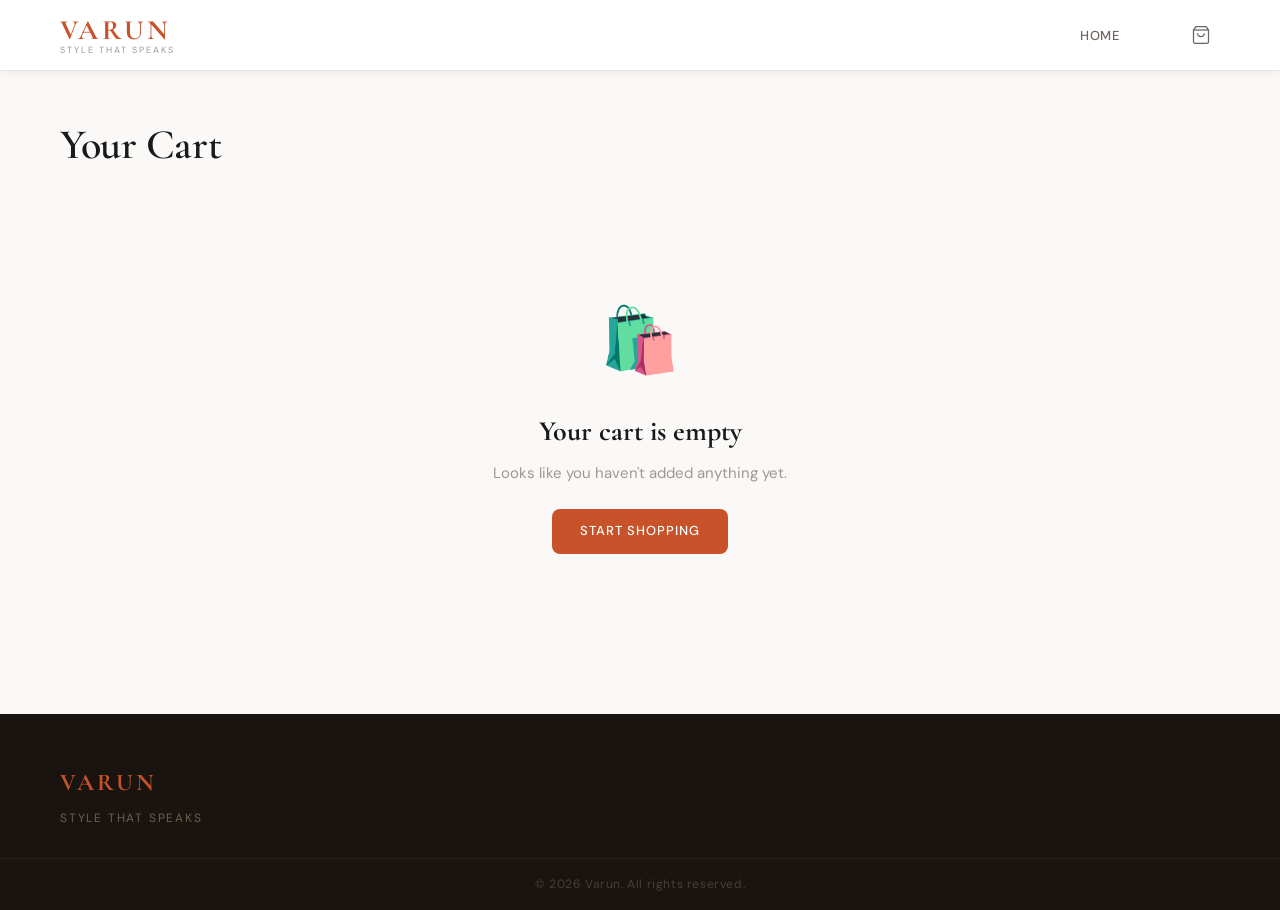
<file: cart.html>
<!DOCTYPE html>
<html lang="en">
<head>
  <meta charset="UTF-8" />
  <meta name="viewport" content="width=device-width, initial-scale=1.0"/>
  <title>Your Cart – Varun</title>
  <link rel="stylesheet" href="css/style.css" />
  <link rel="preconnect" href="https://fonts.googleapis.com">
  <link href="https://fonts.googleapis.com/css2?family=Cormorant+Garamond:wght@300;400;600;700&family=DM+Sans:wght@300;400;500&display=swap" rel="stylesheet">
</head>
<body>

  <!-- NAVBAR -->
  <nav class="navbar" id="navbar">
    <div class="nav-container">
      <div class="nav-logo">
        <a href="index.html">
          <span class="logo-text">VARUN</span>
          <span class="logo-tag">Style That Speaks</span>
        </a>
      </div>
      <ul class="nav-links">
        <li><a href="index.html">Home</a></li>
      </ul>
      <div class="nav-actions">
        <a href="cart.html" class="cart-btn active">
          <svg width="20" height="20" viewBox="0 0 24 24" fill="none" stroke="currentColor" stroke-width="1.5"><path d="M6 2L3 6v14a2 2 0 002 2h14a2 2 0 002-2V6l-3-4z"/><line x1="3" y1="6" x2="21" y2="6"/><path d="M16 10a4 4 0 01-8 0"/></svg>
          <span class="cart-count" id="cartCount">0</span>
        </a>
      </div>
    </div>
  </nav>

  <!-- CART SECTION -->
  <section class="cart-section">
    <div class="container">
      <h1 class="page-title">Your Cart</h1>

      <!-- Empty Cart -->
      <div id="emptyCart" class="empty-cart" style="display:none">
        <div class="empty-cart-icon">🛍️</div>
        <h2>Your cart is empty</h2>
        <p>Looks like you haven't added anything yet.</p>
        <a href="index.html" class="btn-primary">Start Shopping</a>
      </div>

      <!-- Cart Layout -->
      <div class="cart-layout" id="cartLayout">
        <div class="cart-items-col" id="cartItemsContainer">
          <!-- Items injected by JS -->
        </div>

        <!-- Order Summary -->
        <div class="cart-summary">
          <h2>Order Summary</h2>
          <div class="summary-row">
            <span>Subtotal (<span id="itemCount">0</span> items)</span>
            <span id="subtotalAmt">₹0</span>
          </div>
          <div class="summary-row">
            <span>Delivery Charges</span>
            <span id="deliveryAmt" class="green">FREE</span>
          </div>
          <div class="summary-row discount-row" id="discountRow" style="display:none">
            <span>Discount</span>
            <span id="discountAmt" class="green">-₹0</span>
          </div>
          <div class="summary-divider"></div>
          <div class="summary-row total-row">
            <span>Total Amount</span>
            <span id="totalAmt">₹0</span>
          </div>
          <p class="savings-note" id="savingsNote"></p>
          <a href="checkout.html" class="btn-checkout" id="checkoutBtn">Proceed to Checkout →</a>

          <!-- Coupon -->
          <div class="coupon-box">
            <input type="text" id="couponInput" placeholder="Enter coupon code" />
            <button onclick="applyCoupon()">Apply</button>
          </div>
          <p class="coupon-msg" id="couponMsg"></p>
        </div>
      </div>
    </div>
  </section>

  <!-- FOOTER -->
  <footer class="footer">
    <div class="footer-inner">
      <div class="footer-brand">
        <span class="logo-text">VARUN</span>
        <p>Style That Speaks</p>
      </div>
    </div>
    <div class="footer-bottom">
      <p>© 2026 Varun. All rights reserved.</p>
    </div>
  </footer>

  <script src="js/cart.js"></script>
  <script src="js/cart-page.js"></script>
</body>
</html>
</file>
<file: css/style.css>
/* =============================================
   VARUN – Style That Speaks
   Main Stylesheet
   ============================================= */

/* === CSS VARIABLES === */
:root {
  --bg: #faf9f7;
  --surface: #ffffff;
  --surface2: #f4f2ee;
  --border: #e8e4de;
  --text-primary: #1a1a1a;
  --text-secondary: #6b6460;
  --text-muted: #9e9892;
  --accent: #c8522a;
  --accent-hover: #a83f1e;
  --accent-light: #fef0eb;
  --gold: #b8962e;
  --green: #2e7d45;
  --nav-h: 70px;
  --radius: 12px;
  --radius-sm: 8px;
  --shadow-sm: 0 2px 8px rgba(0,0,0,0.06);
  --shadow-md: 0 8px 24px rgba(0,0,0,0.10);
  --shadow-lg: 0 16px 48px rgba(0,0,0,0.14);
  --transition: 0.25s cubic-bezier(0.4,0,0.2,1);
  --font-serif: 'Cormorant Garamond', Georgia, serif;
  --font-sans: 'DM Sans', sans-serif;
}

/* === RESET & BASE === */
*, *::before, *::after { box-sizing: border-box; margin: 0; padding: 0; }
html { scroll-behavior: smooth; }
body {
  font-family: var(--font-sans);
  background: var(--bg);
  color: var(--text-primary);
  font-size: 15px;
  line-height: 1.6;
  min-height: 100vh;
  display: flex;
  flex-direction: column;
}
a { text-decoration: none; color: inherit; }
img { max-width: 100%; display: block; }
button { cursor: pointer; border: none; background: none; font-family: var(--font-sans); }
select, input, textarea {
  font-family: var(--font-sans);
  font-size: 14px;
}

.container { max-width: 1200px; margin: 0 auto; padding: 0 20px; }
.green { color: var(--green); }

/* === NAVBAR === */
.navbar {
  position: sticky;
  top: 0;
  z-index: 100;
  background: var(--surface);
  border-bottom: 1px solid var(--border);
  box-shadow: var(--shadow-sm);
  transition: var(--transition);
}
.nav-container {
  max-width: 1200px;
  margin: 0 auto;
  padding: 0 20px;
  height: var(--nav-h);
  display: flex;
  align-items: center;
  gap: 2rem;
}
.nav-logo a { display: flex; flex-direction: column; line-height: 1; }
.logo-text {
  font-family: var(--font-serif);
  font-size: 28px;
  font-weight: 700;
  letter-spacing: 0.12em;
  color: var(--accent);
}
.logo-tag {
  font-size: 9px;
  letter-spacing: 0.22em;
  text-transform: uppercase;
  color: var(--text-muted);
  margin-top: 2px;
}
.nav-links { display: flex; list-style: none; gap: 0.2rem; margin-left: auto; }
.nav-links a {
  padding: 6px 14px;
  font-size: 13px;
  font-weight: 500;
  letter-spacing: 0.06em;
  text-transform: uppercase;
  color: var(--text-secondary);
  border-radius: 6px;
  transition: var(--transition);
}
.nav-links a:hover, .nav-links a.active { color: var(--accent); background: var(--accent-light); }
.nav-actions { display: flex; align-items: center; gap: 0.75rem; margin-left: 1rem; }
.search-btn {
  width: 38px; height: 38px;
  display: flex; align-items: center; justify-content: center;
  border-radius: 50%;
  color: var(--text-secondary);
  transition: var(--transition);
}
.search-btn:hover { background: var(--surface2); color: var(--accent); }
.cart-btn {
  position: relative;
  display: flex; align-items: center; justify-content: center;
  width: 38px; height: 38px;
  border-radius: 50%;
  color: var(--text-secondary);
  transition: var(--transition);
}
.cart-btn:hover { background: var(--surface2); color: var(--accent); }
.cart-count {
  position: absolute;
  top: -2px; right: -4px;
  background: var(--accent);
  color: #fff;
  font-size: 10px;
  font-weight: 700;
  min-width: 18px; height: 18px;
  border-radius: 50%;
  display: flex; align-items: center; justify-content: center;
  padding: 0 3px;
  transition: var(--transition);
  transform-origin: center;
}
.cart-count.bump { animation: bump 0.3s ease; }
@keyframes bump {
  0% { transform: scale(1); }
  50% { transform: scale(1.5); }
  100% { transform: scale(1); }
}

/* === SEARCH BAR === */
.search-bar {
  display: none;
  padding: 10px 20px;
  border-top: 1px solid var(--border);
  background: var(--surface);
  animation: slideDown 0.2s ease;
}
.search-bar.open { display: flex; gap: 0.5rem; align-items: center; }
.search-bar input {
  flex: 1;
  padding: 10px 16px;
  border: 1.5px solid var(--border);
  border-radius: var(--radius-sm);
  background: var(--bg);
  color: var(--text-primary);
  font-size: 14px;
  outline: none;
  transition: var(--transition);
}
.search-bar input:focus { border-color: var(--accent); }
.search-bar button {
  padding: 8px 14px;
  font-size: 16px;
  color: var(--text-muted);
  border-radius: 6px;
  transition: var(--transition);
}
.search-bar button:hover { color: var(--accent); }
@keyframes slideDown { from { opacity: 0; transform: translateY(-8px); } to { opacity: 1; transform: translateY(0); } }

/* === HERO === */
.hero {
  position: relative;
  background: linear-gradient(135deg, #1a2a4a 0%, #1e3a5f 50%, #2a4a70 100%);
  min-height: 520px;
  display: flex;
  align-items: center;
  overflow: hidden;
}
.hero::before {
  content: '';
  position: absolute; inset: 0;
  background: url("data:image/svg+xml,%3Csvg width='80' height='80' viewBox='0 0 80 80' xmlns='http://www.w3.org/2000/svg'%3E%3Cg fill='none' fill-rule='evenodd'%3E%3Cg fill='%23f9c74f' fill-opacity='0.06'%3E%3Ccircle cx='20' cy='20' r='6'/%3E%3Ccircle cx='60' cy='60' r='4'/%3E%3Ccircle cx='60' cy='20' r='3'/%3E%3Ccircle cx='20' cy='60' r='5'/%3E%3C/g%3E%3C/g%3E%3C/svg%3E");
}
.hero-content {
  position: relative;
  z-index: 2;
  max-width: 1200px;
  margin: 0 auto;
  padding: 80px 20px;
  flex: 1;
}
.hero-eyebrow {
  font-size: 11px;
  letter-spacing: 0.3em;
  text-transform: uppercase;
  color: var(--gold);
  margin-bottom: 1rem;
  display: flex;
  align-items: center;
  gap: 0.75rem;
}
.hero-eyebrow::before {
  content: '';
  width: 32px; height: 1px;
  background: var(--gold);
  display: inline-block;
}
.hero-title {
  font-family: var(--font-serif);
  font-size: clamp(52px, 8vw, 96px);
  font-weight: 300;
  line-height: 0.95;
  color: #f5f0e8;
  margin-bottom: 1.5rem;
  letter-spacing: -0.01em;
}
.hero-title em {
  font-style: italic;
  color: var(--accent);
}
.hero-sub {
  color: #8aaed4;
  font-size: 16px;
  margin-bottom: 2.5rem;
  max-width: 400px;
  font-weight: 300;
}
.hero-cta {
  display: inline-flex;
  align-items: center;
  gap: 0.75rem;
  background: var(--accent);
  color: #fff;
  padding: 14px 32px;
  border-radius: 4px;
  font-size: 13px;
  font-weight: 500;
  letter-spacing: 0.1em;
  text-transform: uppercase;
  transition: var(--transition);
}
.hero-cta:hover { background: var(--accent-hover); transform: translateY(-2px); box-shadow: 0 8px 24px rgba(200,82,42,0.4); }
.hero-visual {
  position: absolute;
  right: 0; top: 0; bottom: 0;
  width: 40%;
  display: flex; align-items: flex-end; justify-content: flex-end;
}
.hero-badge {
  background: var(--gold);
  color: #1a1410;
  font-family: var(--font-serif);
  font-size: 13px;
  font-weight: 700;
  letter-spacing: 0.15em;
  padding: 8px 16px;
  margin: 2rem;
  border-radius: 2px;
}

/* === CATEGORIES === */
.categories { padding: 40px 0; background: var(--surface); border-bottom: 1px solid var(--border); }
.category-grid {
  display: flex;
  gap: 1rem;
  overflow-x: auto;
  padding-bottom: 4px;
  scrollbar-width: none;
}
.category-grid::-webkit-scrollbar { display: none; }
.cat-card {
  flex: 0 0 auto;
  display: flex;
  flex-direction: column;
  align-items: center;
  gap: 0.5rem;
  padding: 16px 24px;
  border: 1.5px solid var(--border);
  border-radius: var(--radius);
  cursor: pointer;
  transition: var(--transition);
  min-width: 100px;
  background: var(--bg);
}
.cat-card:hover { border-color: var(--accent); background: var(--accent-light); transform: translateY(-2px); }
.cat-icon { font-size: 28px; }
.cat-card span:last-child { font-size: 12px; font-weight: 500; letter-spacing: 0.05em; text-transform: uppercase; color: var(--text-secondary); }

/* === PRODUCTS SECTION === */
.products-section { padding: 60px 0; flex: 1; }
.section-header {
  display: flex;
  align-items: baseline;
  justify-content: space-between;
  margin-bottom: 2rem;
  gap: 1rem;
  flex-wrap: wrap;
}
.section-title {
  font-family: var(--font-serif);
  font-size: 36px;
  font-weight: 600;
  letter-spacing: -0.01em;
  position: relative;
}
.section-title::after {
  content: '';
  position: absolute;
  bottom: -6px; left: 0;
  width: 40px; height: 2px;
  background: var(--accent);
  border-radius: 2px;
}
.sort-bar {
  display: flex;
  align-items: center;
  gap: 0.5rem;
  font-size: 13px;
  color: var(--text-secondary);
}
.sort-bar select {
  padding: 7px 12px;
  border: 1.5px solid var(--border);
  border-radius: var(--radius-sm);
  background: var(--surface);
  color: var(--text-primary);
  outline: none;
  cursor: pointer;
  transition: var(--transition);
}
.sort-bar select:focus { border-color: var(--accent); }

/* === PRODUCT GRID === */
.product-grid {
  display: grid;
  grid-template-columns: repeat(auto-fill, minmax(240px, 1fr));
  gap: 1.5rem;
}

/* === PRODUCT CARD === */
.product-card {
  background: var(--surface);
  border-radius: var(--radius);
  overflow: hidden;
  border: 1px solid var(--border);
  cursor: pointer;
  transition: var(--transition);
  animation: fadeInUp 0.4s ease forwards;
  opacity: 0;
  position: relative;
}
@keyframes fadeInUp {
  from { opacity: 0; transform: translateY(20px); }
  to { opacity: 1; transform: translateY(0); }
}
.product-card:hover { transform: translateY(-6px); box-shadow: var(--shadow-md); border-color: transparent; }
.product-img-wrap { position: relative; overflow: hidden; aspect-ratio: 3/4; background: var(--surface2); }
.product-img-wrap img {
  width: 100%; height: 100%;
  object-fit: cover;
  transition: transform 0.5s ease;
}
.product-card:hover .product-img-wrap img { transform: scale(1.07); }
.product-badge {
  position: absolute;
  top: 12px; left: 12px;
  background: var(--accent);
  color: #fff;
  font-size: 10px;
  font-weight: 700;
  letter-spacing: 0.08em;
  text-transform: uppercase;
  padding: 3px 8px;
  border-radius: 3px;
}
.product-badge.sale { background: var(--green); }
.product-wishlist {
  position: absolute;
  top: 10px; right: 10px;
  width: 32px; height: 32px;
  background: rgba(255,255,255,0.9);
  border-radius: 50%;
  display: flex; align-items: center; justify-content: center;
  font-size: 16px;
  opacity: 0;
  transform: scale(0.8);
  transition: var(--transition);
  backdrop-filter: blur(4px);
}
.product-card:hover .product-wishlist { opacity: 1; transform: scale(1); }
.product-wishlist:hover { background: #fff; transform: scale(1.1) !important; }
.product-info { padding: 16px; }
.product-brand {
  font-size: 10px;
  letter-spacing: 0.12em;
  text-transform: uppercase;
  color: var(--text-muted);
  margin-bottom: 4px;
}
.product-name {
  font-size: 14px;
  font-weight: 500;
  color: var(--text-primary);
  margin-bottom: 8px;
  line-height: 1.4;
  display: -webkit-box;
  -webkit-line-clamp: 2;
  -webkit-box-orient: vertical;
  overflow: hidden;
}
.product-price-row { display: flex; align-items: center; gap: 0.5rem; margin-bottom: 10px; flex-wrap: wrap; }
.product-price { font-size: 16px; font-weight: 600; color: var(--text-primary); }
.product-mrp { font-size: 13px; color: var(--text-muted); text-decoration: line-through; }
.product-discount { font-size: 12px; color: var(--green); font-weight: 500; }
.btn-add-to-cart {
  width: 100%;
  padding: 10px;
  background: var(--accent);
  color: #fff;
  border-radius: var(--radius-sm);
  font-size: 12px;
  font-weight: 500;
  letter-spacing: 0.06em;
  text-transform: uppercase;
  transition: var(--transition);
  display: flex; align-items: center; justify-content: center; gap: 0.5rem;
  transform: translateY(4px);
  opacity: 0;
  transition: opacity 0.25s ease, transform 0.25s ease, background 0.25s ease;
}
.product-card:hover .btn-add-to-cart { opacity: 1; transform: translateY(0); }
.btn-add-to-cart:hover { background: var(--accent-hover); }

/* === LOADING STATE === */
.loading-state {
  display: flex;
  flex-direction: column;
  align-items: center;
  justify-content: center;
  padding: 80px 20px;
  gap: 1rem;
  color: var(--text-muted);
}
.spinner {
  width: 36px; height: 36px;
  border: 2.5px solid var(--border);
  border-top-color: var(--accent);
  border-radius: 50%;
  animation: spin 0.8s linear infinite;
}
@keyframes spin { to { transform: rotate(360deg); } }

/* === ERROR & EMPTY STATES === */
.error-state {
  background: #fff8f3;
  border: 1px solid #f5d5c3;
  border-radius: var(--radius-sm);
  padding: 12px 20px;
  color: var(--accent);
  font-size: 13px;
  margin-bottom: 1.5rem;
}
.empty-state {
  text-align: center;
  padding: 80px 20px;
  color: var(--text-muted);
}
.empty-state button {
  margin-top: 1rem;
  padding: 10px 24px;
  background: var(--accent);
  color: #fff;
  border-radius: var(--radius-sm);
  font-size: 13px;
  font-weight: 500;
  transition: var(--transition);
}

/* === BANNER STRIP === */
.banner-strip {
  background: var(--text-primary);
  color: #f5f0e8;
  padding: 14px 20px;
  overflow: hidden;
}
.banner-items {
  display: flex;
  gap: 3rem;
  animation: scrollBanner 20s linear infinite;
  white-space: nowrap;
  font-size: 12px;
  letter-spacing: 0.05em;
}
@keyframes scrollBanner {
  from { transform: translateX(0); }
  to { transform: translateX(-50%); }
}

/* === FOOTER === */
.footer {
  background: #1a1410;
  color: #a89888;
  margin-top: auto;
}
.footer-inner {
  max-width: 1200px;
  margin: 0 auto;
  padding: 50px 20px 30px;
  display: flex;
  gap: 3rem;
  flex-wrap: wrap;
}
.footer-brand { flex: 1 1 200px; }
.footer-brand .logo-text { color: var(--accent); font-size: 24px; }
.footer-brand p { font-size: 12px; letter-spacing: 0.15em; text-transform: uppercase; margin-top: 6px; color: #6b5e50; }
.footer-links { flex: 1 1 160px; display: flex; flex-direction: column; gap: 0.5rem; }
.footer-links h4 { font-size: 11px; letter-spacing: 0.2em; text-transform: uppercase; color: #f5f0e8; margin-bottom: 0.5rem; }
.footer-links a { font-size: 13px; color: #6b5e50; transition: var(--transition); }
.footer-links a:hover { color: var(--accent); }
.footer-bottom {
  border-top: 1px solid #2d2018;
  text-align: center;
  padding: 16px 20px;
  font-size: 12px;
  color: #4a3e34;
  letter-spacing: 0.05em;
}

/* =============================================
   PRODUCT DETAIL PAGE
   ============================================= */
.product-detail-section { padding: 40px 0 80px; flex: 1; }
.breadcrumb { font-size: 12px; color: var(--text-muted); margin-bottom: 2rem; display: flex; align-items: center; gap: 0.4rem; }
.breadcrumb a:hover { color: var(--accent); }

.pdp-layout {
  display: grid;
  grid-template-columns: 1fr 1fr;
  gap: 3rem;
  align-items: start;
}
.pdp-image-wrap {
  position: relative;
  border-radius: var(--radius);
  overflow: hidden;
  aspect-ratio: 3/4;
  background: var(--surface2);
}
.pdp-image-wrap img { width: 100%; height: 100%; object-fit: cover; }
.pdp-badge {
  position: absolute;
  top: 16px; left: 16px;
  background: var(--accent);
  color: #fff;
  font-size: 10px;
  font-weight: 700;
  letter-spacing: 0.1em;
  text-transform: uppercase;
  padding: 4px 10px;
  border-radius: 3px;
}
.pdp-category { font-size: 11px; letter-spacing: 0.2em; text-transform: uppercase; color: var(--text-muted); margin-bottom: 0.5rem; }
.pdp-name { font-family: var(--font-serif); font-size: 36px; font-weight: 600; line-height: 1.1; margin-bottom: 1rem; }
.pdp-price-row { display: flex; align-items: baseline; gap: 0.75rem; margin-bottom: 0.75rem; flex-wrap: wrap; }
.pdp-price { font-size: 28px; font-weight: 600; }
.pdp-mrp { font-size: 16px; color: var(--text-muted); text-decoration: line-through; }
.pdp-discount { font-size: 14px; color: var(--green); font-weight: 500; }
.pdp-rating { font-size: 14px; color: var(--text-secondary); margin-bottom: 1.5rem; }
.pdp-rating span { margin-left: 0.3rem; color: var(--text-muted); font-size: 12px; }
.pdp-divider { height: 1px; background: var(--border); margin: 1.5rem 0; }
.pdp-description h3, .pdp-size-section h3 { font-size: 13px; letter-spacing: 0.1em; text-transform: uppercase; color: var(--text-secondary); margin-bottom: 0.75rem; }
.pdp-description p { color: var(--text-secondary); line-height: 1.7; font-size: 14px; }
.pdp-size-section { margin-top: 1.5rem; }
.size-chips { display: flex; gap: 0.5rem; flex-wrap: wrap; }
.size-chip {
  width: 52px; height: 44px;
  border: 1.5px solid var(--border);
  border-radius: var(--radius-sm);
  font-size: 12px;
  font-weight: 600;
  color: var(--text-secondary);
  transition: var(--transition);
  display: flex; align-items: center; justify-content: center;
  letter-spacing: 0.03em;
}
.size-chip:hover, .size-chip.active { border-color: var(--accent); color: var(--accent); background: var(--accent-light); }
.pdp-actions { display: flex; gap: 0.75rem; margin-top: 2rem; }
.btn-add-cart {
  flex: 1;
  padding: 14px 24px;
  background: var(--accent);
  color: #fff;
  border-radius: var(--radius-sm);
  font-size: 13px;
  font-weight: 500;
  letter-spacing: 0.08em;
  text-transform: uppercase;
  transition: var(--transition);
  display: flex; align-items: center; justify-content: center; gap: 0.5rem;
}
.btn-add-cart:hover { background: var(--accent-hover); transform: translateY(-2px); box-shadow: 0 6px 20px rgba(200,82,42,0.35); }
.btn-wishlist {
  padding: 14px;
  border: 1.5px solid var(--border);
  border-radius: var(--radius-sm);
  color: var(--text-secondary);
  transition: var(--transition);
}
.btn-wishlist:hover { border-color: var(--accent); color: var(--accent); background: var(--accent-light); }
.pdp-perks { display: flex; flex-direction: column; gap: 0.5rem; margin-top: 1.5rem; }
.perk { display: flex; align-items: center; gap: 0.5rem; font-size: 13px; color: var(--text-secondary); }

/* === TOAST === */
.toast {
  position: fixed;
  bottom: 24px; right: 24px;
  background: #1a1410;
  color: #f5f0e8;
  padding: 12px 24px;
  border-radius: var(--radius-sm);
  font-size: 13px;
  font-weight: 500;
  box-shadow: var(--shadow-lg);
  opacity: 0;
  transform: translateY(16px);
  transition: opacity 0.3s ease, transform 0.3s ease;
  pointer-events: none;
  z-index: 999;
}
.toast.show { opacity: 1; transform: translateY(0); }

/* =============================================
   CART PAGE
   ============================================= */
.cart-section { padding: 40px 0 80px; flex: 1; }
.page-title {
  font-family: var(--font-serif);
  font-size: 42px;
  font-weight: 600;
  margin-bottom: 2rem;
  letter-spacing: -0.01em;
}
.empty-cart {
  text-align: center;
  padding: 80px 20px;
}
.empty-cart-icon { font-size: 64px; margin-bottom: 1rem; }
.empty-cart h2 { font-family: var(--font-serif); font-size: 28px; margin-bottom: 0.5rem; }
.empty-cart p { color: var(--text-muted); margin-bottom: 1.5rem; }
.btn-primary {
  display: inline-flex;
  align-items: center;
  padding: 12px 28px;
  background: var(--accent);
  color: #fff;
  border-radius: var(--radius-sm);
  font-size: 13px;
  font-weight: 500;
  letter-spacing: 0.08em;
  text-transform: uppercase;
  transition: var(--transition);
  border: none;
}
.btn-primary:hover { background: var(--accent-hover); transform: translateY(-2px); }

.cart-layout {
  display: grid;
  grid-template-columns: 1fr 360px;
  gap: 2rem;
  align-items: start;
}
.cart-item {
  display: flex;
  gap: 1rem;
  padding: 20px;
  background: var(--surface);
  border: 1px solid var(--border);
  border-radius: var(--radius);
  margin-bottom: 1rem;
  animation: fadeInUp 0.3s ease;
  transition: var(--transition);
}
.cart-item:hover { box-shadow: var(--shadow-sm); }
.cart-item-img {
  width: 90px; height: 110px;
  object-fit: cover;
  border-radius: var(--radius-sm);
  background: var(--surface2);
  flex-shrink: 0;
}
.cart-item-info { flex: 1; min-width: 0; }
.cart-item-name { font-size: 15px; font-weight: 500; margin-bottom: 4px; line-height: 1.3; }
.cart-item-desc { font-size: 12px; color: var(--text-muted); margin-bottom: 10px; }
.cart-item-price { font-size: 17px; font-weight: 600; }
.cart-item-controls { display: flex; align-items: center; gap: 0.75rem; margin-top: 10px; }
.qty-btn {
  width: 30px; height: 30px;
  border: 1.5px solid var(--border);
  border-radius: 6px;
  font-size: 16px;
  display: flex; align-items: center; justify-content: center;
  color: var(--text-secondary);
  transition: var(--transition);
  font-weight: 400;
}
.qty-btn:hover { border-color: var(--accent); color: var(--accent); background: var(--accent-light); }
.qty-val { font-size: 15px; font-weight: 500; min-width: 24px; text-align: center; }
.cart-item-remove {
  margin-left: auto;
  font-size: 11px;
  letter-spacing: 0.06em;
  text-transform: uppercase;
  color: var(--text-muted);
  padding: 4px 8px;
  border-radius: 4px;
  transition: var(--transition);
}
.cart-item-remove:hover { color: #c0392b; background: #fff5f5; }

/* Cart Summary */
.cart-summary {
  background: var(--surface);
  border: 1px solid var(--border);
  border-radius: var(--radius);
  padding: 24px;
  position: sticky;
  top: calc(var(--nav-h) + 20px);
}
.cart-summary h2 { font-family: var(--font-serif); font-size: 22px; margin-bottom: 1.25rem; }
.summary-row { display: flex; justify-content: space-between; font-size: 14px; color: var(--text-secondary); margin-bottom: 0.75rem; }
.discount-row { color: var(--green); }
.summary-divider { height: 1px; background: var(--border); margin: 1rem 0; }
.total-row { font-size: 16px; font-weight: 600; color: var(--text-primary); }
.savings-note { font-size: 12px; color: var(--green); margin-top: 0.25rem; }
.btn-checkout {
  display: flex;
  align-items: center;
  justify-content: center;
  width: 100%;
  padding: 14px;
  background: var(--accent);
  color: #fff;
  border-radius: var(--radius-sm);
  font-size: 14px;
  font-weight: 500;
  letter-spacing: 0.06em;
  text-transform: uppercase;
  margin-top: 1.25rem;
  transition: var(--transition);
}
.btn-checkout:hover { background: var(--accent-hover); }
.coupon-box {
  display: flex;
  gap: 0.5rem;
  margin-top: 1rem;
}
.coupon-box input {
  flex: 1;
  padding: 9px 12px;
  border: 1.5px solid var(--border);
  border-radius: var(--radius-sm);
  outline: none;
  font-size: 13px;
  transition: var(--transition);
}
.coupon-box input:focus { border-color: var(--accent); }
.coupon-box button {
  padding: 9px 16px;
  background: var(--text-primary);
  color: #fff;
  border-radius: var(--radius-sm);
  font-size: 12px;
  font-weight: 500;
  letter-spacing: 0.06em;
  text-transform: uppercase;
  transition: var(--transition);
}
.coupon-box button:hover { background: var(--accent); }
.coupon-msg { font-size: 12px; margin-top: 0.4rem; min-height: 16px; }
.coupon-msg.ok { color: var(--green); }
.coupon-msg.err { color: #c0392b; }

/* =============================================
   CHECKOUT PAGE
   ============================================= */
.checkout-section { padding: 40px 0 80px; flex: 1; }
.checkout-steps {
  display: flex;
  align-items: center;
  margin-bottom: 2.5rem;
  max-width: 400px;
}
.step {
  display: flex;
  flex-direction: column;
  align-items: center;
  gap: 4px;
}
.step-num {
  width: 32px; height: 32px;
  border-radius: 50%;
  border: 2px solid var(--border);
  display: flex; align-items: center; justify-content: center;
  font-size: 13px;
  font-weight: 600;
  color: var(--text-muted);
  transition: var(--transition);
}
.step.active .step-num { border-color: var(--accent); background: var(--accent); color: #fff; }
.step.done .step-num { border-color: var(--green); background: var(--green); color: #fff; }
.step-label { font-size: 11px; letter-spacing: 0.1em; text-transform: uppercase; color: var(--text-muted); }
.step.active .step-label { color: var(--accent); }
.step-line { flex: 1; height: 2px; background: var(--border); margin: 0 8px 20px; transition: var(--transition); }
.step-line.done { background: var(--green); }

.checkout-layout {
  display: grid;
  grid-template-columns: 1fr 360px;
  gap: 2rem;
  align-items: start;
}
.checkout-card {
  background: var(--surface);
  border: 1px solid var(--border);
  border-radius: var(--radius);
  padding: 28px;
  margin-bottom: 1.5rem;
}
.checkout-card h2 { font-family: var(--font-serif); font-size: 24px; margin-bottom: 1.5rem; }
.form-grid {
  display: grid;
  grid-template-columns: 1fr 1fr;
  gap: 1rem;
  margin-bottom: 1.5rem;
}
.form-group { display: flex; flex-direction: column; gap: 6px; }
.form-group.full { grid-column: 1 / -1; }
.form-group label { font-size: 12px; letter-spacing: 0.08em; text-transform: uppercase; color: var(--text-secondary); font-weight: 500; }
.form-group input, .form-group textarea, .form-group select {
  padding: 10px 14px;
  border: 1.5px solid var(--border);
  border-radius: var(--radius-sm);
  background: var(--bg);
  color: var(--text-primary);
  outline: none;
  transition: var(--transition);
  resize: none;
}
.form-group input:focus, .form-group textarea:focus, .form-group select:focus { border-color: var(--accent); background: #fff; }
.field-err { font-size: 11px; color: #c0392b; min-height: 14px; }

.payment-options { display: flex; flex-direction: column; gap: 0.75rem; margin-bottom: 1.5rem; }
.payment-option {
  display: flex;
  align-items: center;
  gap: 1rem;
  padding: 14px 16px;
  border: 1.5px solid var(--border);
  border-radius: var(--radius-sm);
  cursor: pointer;
  transition: var(--transition);
}
.payment-option:has(input:checked) { border-color: var(--accent); background: var(--accent-light); }
.payment-option input { width: 16px; height: 16px; accent-color: var(--accent); cursor: pointer; flex-shrink: 0; }
.payment-icon { font-size: 22px; }
.payment-option strong { font-size: 14px; font-weight: 500; display: block; }
.payment-option small { font-size: 12px; color: var(--text-muted); }

.step-btns { display: flex; gap: 0.75rem; }
.btn-secondary {
  padding: 12px 24px;
  border: 1.5px solid var(--border);
  border-radius: var(--radius-sm);
  font-size: 13px;
  font-weight: 500;
  letter-spacing: 0.08em;
  text-transform: uppercase;
  color: var(--text-secondary);
  transition: var(--transition);
}
.btn-secondary:hover { border-color: var(--text-primary); color: var(--text-primary); }

/* Success Card */
.success-card { text-align: center; padding: 48px 28px; }
.success-animation { margin-bottom: 1.5rem; }
.success-check {
  width: 72px; height: 72px;
  background: var(--green);
  color: #fff;
  font-size: 32px;
  border-radius: 50%;
  display: flex; align-items: center; justify-content: center;
  margin: 0 auto;
  animation: successPop 0.5s cubic-bezier(0.175, 0.885, 0.32, 1.275);
}
@keyframes successPop {
  0% { transform: scale(0); opacity: 0; }
  100% { transform: scale(1); opacity: 1; }
}
.success-card h2 { font-family: var(--font-serif); font-size: 32px; margin-bottom: 0.75rem; }
.success-card p { color: var(--text-secondary); margin-bottom: 0.5rem; font-size: 14px; }
.order-id { font-size: 13px; background: var(--surface2); padding: 8px 16px; border-radius: 6px; display: inline-block; margin: 0.75rem 0; }

/* Checkout Summary */
.checkout-summary {
  background: var(--surface);
  border: 1px solid var(--border);
  border-radius: var(--radius);
  padding: 24px;
  position: sticky;
  top: calc(var(--nav-h) + 20px);
}
.checkout-summary h2 { font-family: var(--font-serif); font-size: 22px; margin-bottom: 1.25rem; }
.checkout-items-list { margin-bottom: 1rem; }
.checkout-item {
  display: flex;
  align-items: center;
  gap: 0.75rem;
  padding: 10px 0;
  border-bottom: 1px solid var(--border);
}
.checkout-item:last-child { border-bottom: none; }
.checkout-item img { width: 48px; height: 60px; object-fit: cover; border-radius: 6px; background: var(--surface2); }
.checkout-item-info { flex: 1; min-width: 0; }
.checkout-item-name { font-size: 13px; font-weight: 500; line-height: 1.3; margin-bottom: 2px; }
.checkout-item-qty { font-size: 11px; color: var(--text-muted); }
.checkout-item-price { font-size: 14px; font-weight: 600; white-space: nowrap; }

/* === RESPONSIVE === */
@media (max-width: 768px) {
  .nav-links { display: none; }
  .hero-title { font-size: 44px; }
  .hero-visual { display: none; }
  .pdp-layout { grid-template-columns: 1fr; }
  .cart-layout { grid-template-columns: 1fr; }
  .checkout-layout { grid-template-columns: 1fr; }
  .checkout-summary { position: static; }
  .product-grid { grid-template-columns: repeat(auto-fill, minmax(160px, 1fr)); gap: 1rem; }
  .form-grid { grid-template-columns: 1fr; }
  .section-title { font-size: 28px; }
  .page-title { font-size: 32px; }
  .footer-inner { gap: 1.5rem; }
}
@media (max-width: 480px) {
  .product-grid { grid-template-columns: 1fr 1fr; gap: 0.75rem; }
  .hero { min-height: 400px; }
  .hero-title { font-size: 36px; }
}
</file>
